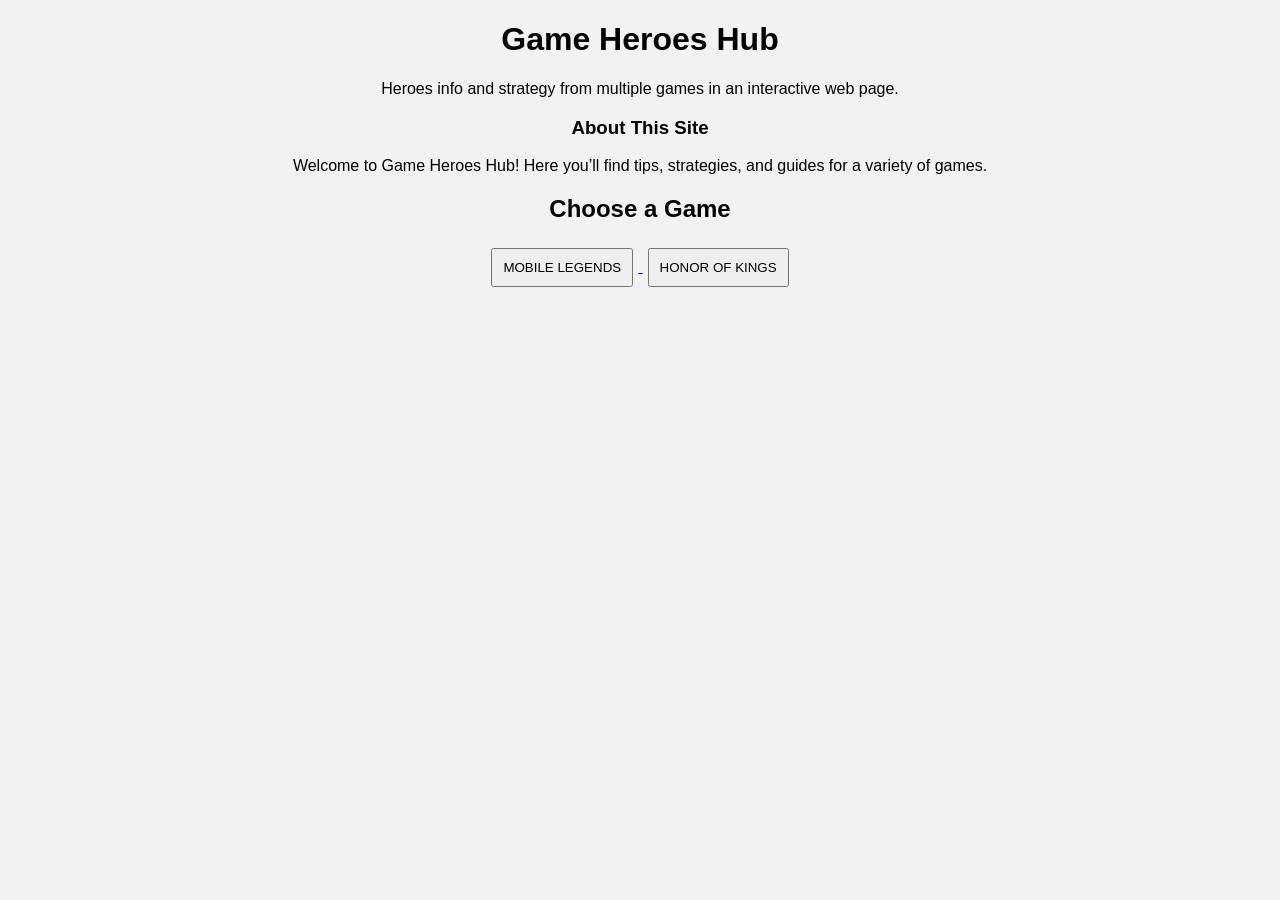
<file: index.html>
<!DOCTYPE html>
<html>
<head>
  <title>Game Heroes Hub</title>
  <link rel="stylesheet" href="css/style.css">
</head>
<body>

<h1>Game Heroes Hub</h1>

<p>Heroes info and strategy from multiple games in an interactive web page.</p>

<h3>About This Site</h3>
<p>Welcome to Game Heroes Hub! Here you’ll find tips, strategies, and guides for a variety of games.</p>

<h2>Choose a Game</h2>

<a href="ml.html">
  <button>MOBILE LEGENDS</button>
</a>

<a href="hok.html">
  <button>HONOR OF KINGS</button>
</a>

</body>
</html>
</file>
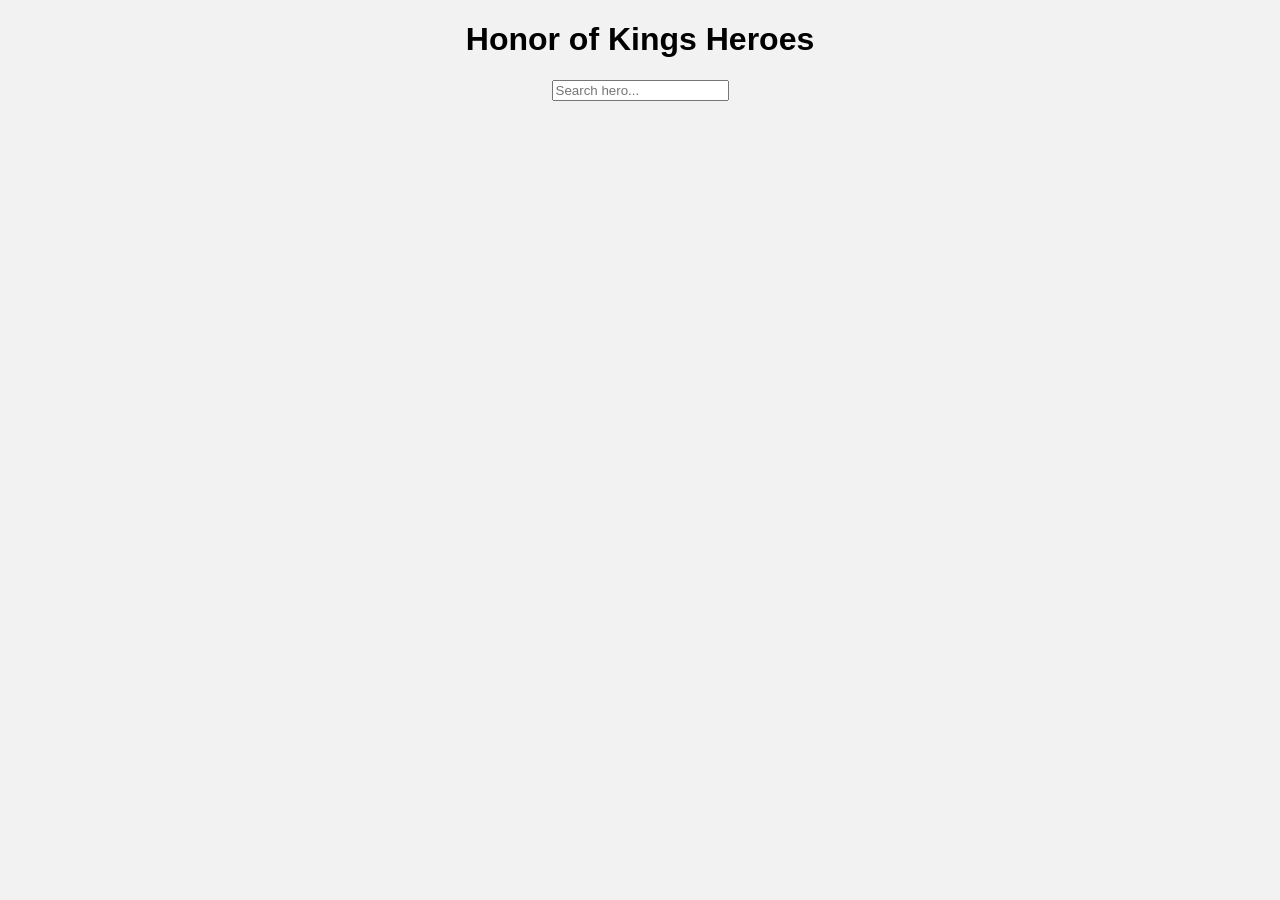
<file: hok.html>
<!DOCTYPE html>
<html>
<head>
  <title>Honor of Kings Heroes</title>
  <link rel="stylesheet" href="css/style.css">
</head>
<body>

<h1>Honor of Kings Heroes</h1>

<input type="text" id="searchBar" placeholder="Search hero...">
<ul id="suggestions"></ul>

<script src="js/hok.js"></script>

</body>
</html>
</file>
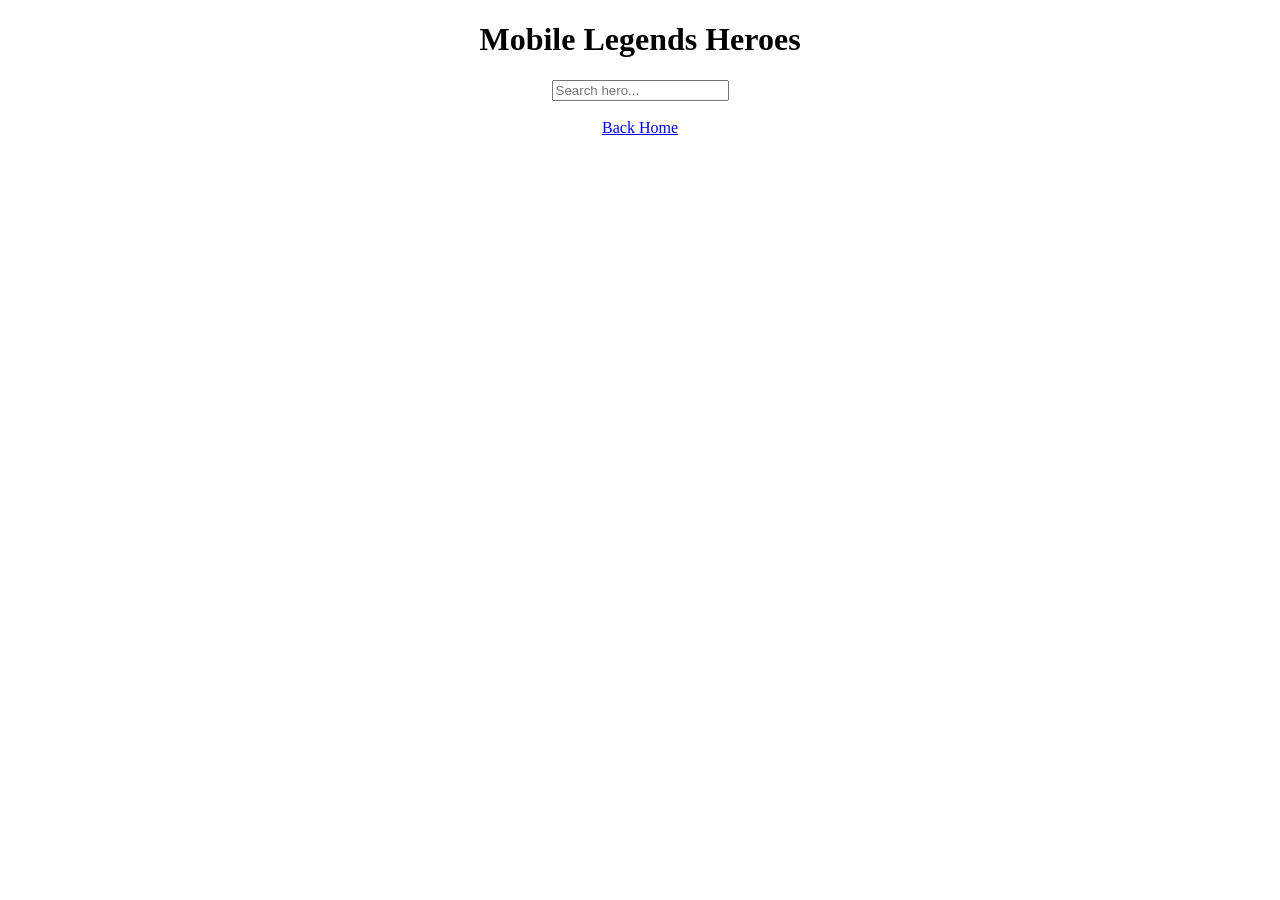
<file: ml.html>
<!DOCTYPE html>
<html>
<head>
  <title>ML Heroes</title>
</head>
<body>

<h1>Mobile Legends Heroes</h1>
<body style="text-align: center;">
<input type="text" id="search" placeholder="Search hero..." onkeyup="searchHero()">

<div id="suggestions"></div>

<br>
<a href="index.html">Back Home</a>

<script src="js/main.js"></script>
</body>
</html>
</file>
<file: css/style.css>
body {
  font-family: Arial;
  text-align: center;
  background: #f2f2f2;
}
.center {
  text-align: center;
}
button {
  padding: 10px;
  margin: 5px;
  cursor: pointer;
}
</file>
